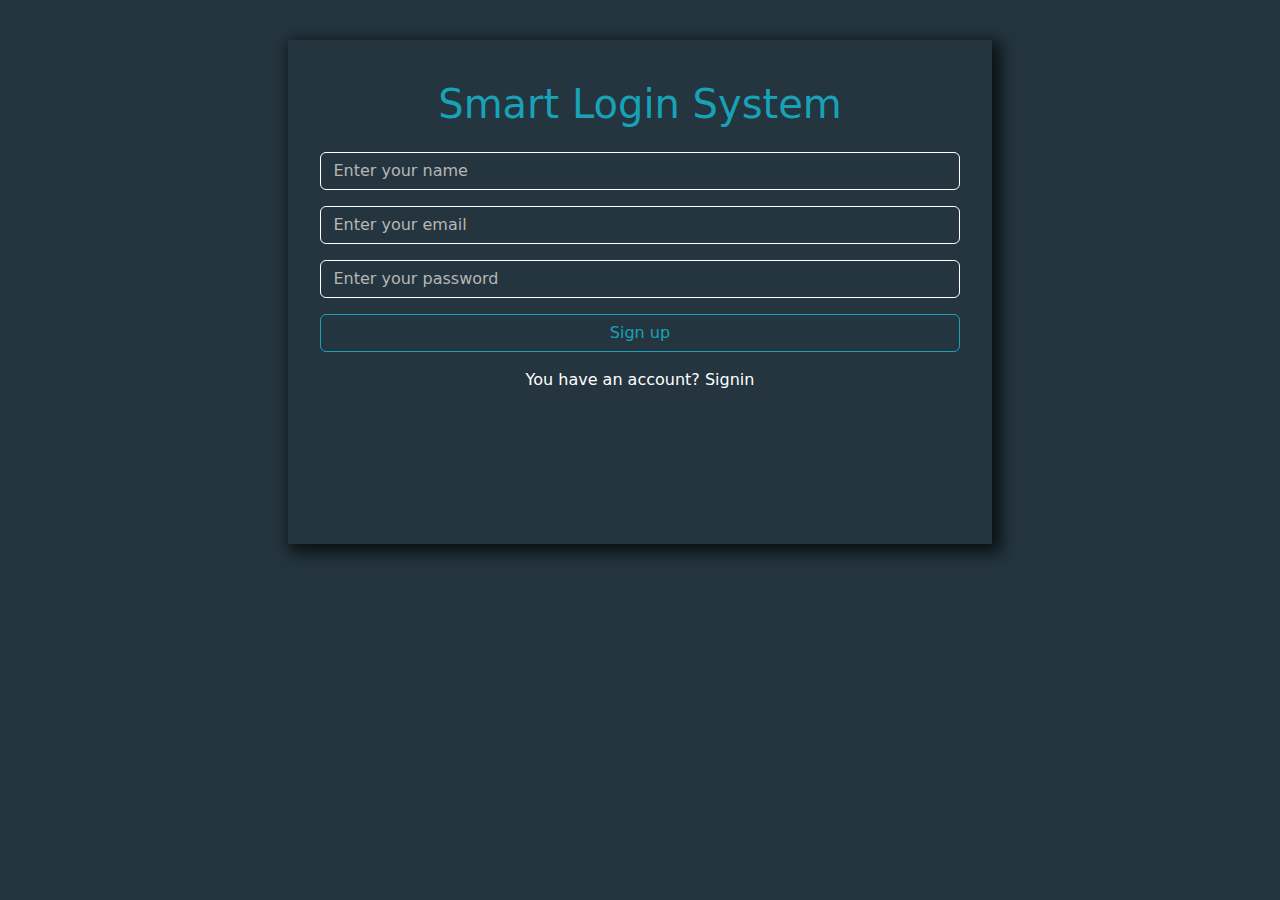
<file: index.html>
<!DOCTYPE html>
<html lang="en">
  <head>
    <meta charset="UTF-8" />
    <meta name="viewport" content="width=device-width, initial-scale=1.0" />
    <link rel="stylesheet" href="style/style.css" />
    <link rel="stylesheet" href="style/bootstrap.min.css" />
    <link rel="stylesheet" href="style/all.min.css" />
    <title>Document</title>
  </head>
  <body>
    <div class="signup">
      <div class="container">
        <div class="signup-form">
          <h1>Smart Login System</h1>
          <!-- <form> -->
          <div class="mb-3">
            <input
              type="text"
              class="form-control my-3"
              id="newusername"
              onclick="signUpValidation(this)"
              aria-describedby="emailHelp"
              placeholder="Enter your name "
            />
          </div>
          <div class="mb-3">
            <input
              type="email"
              class="form-control"
              id="newuseremail"
              onclick="signUpValidation(this)"
              placeholder="Enter your email "
            />
          </div>
          <div class="mb-3">
            <input
              type="password"
              class="form-control"
              id="newuserpassword"
              onclick="signUpValidation(this)"
              placeholder="Enter your password "
            />
          </div>
          <div class="msg"><span class="d-none" id="signupmsg"></span></div>
          <!-- <div class="falsemsg">    <span id="falsesignupmsg">Success</span></div> -->
          <button type="submit" class="w-100" id="signupbtn">Sign up</button>
          <!-- </form> -->
          <div class="sign-in">
            <span>You have an account? <a href="signin.html">Signin</a></span>
          </div>
        </div>
      </div>
    </div>
    <script src="index.js"></script>
  </body>
</html>
</file>
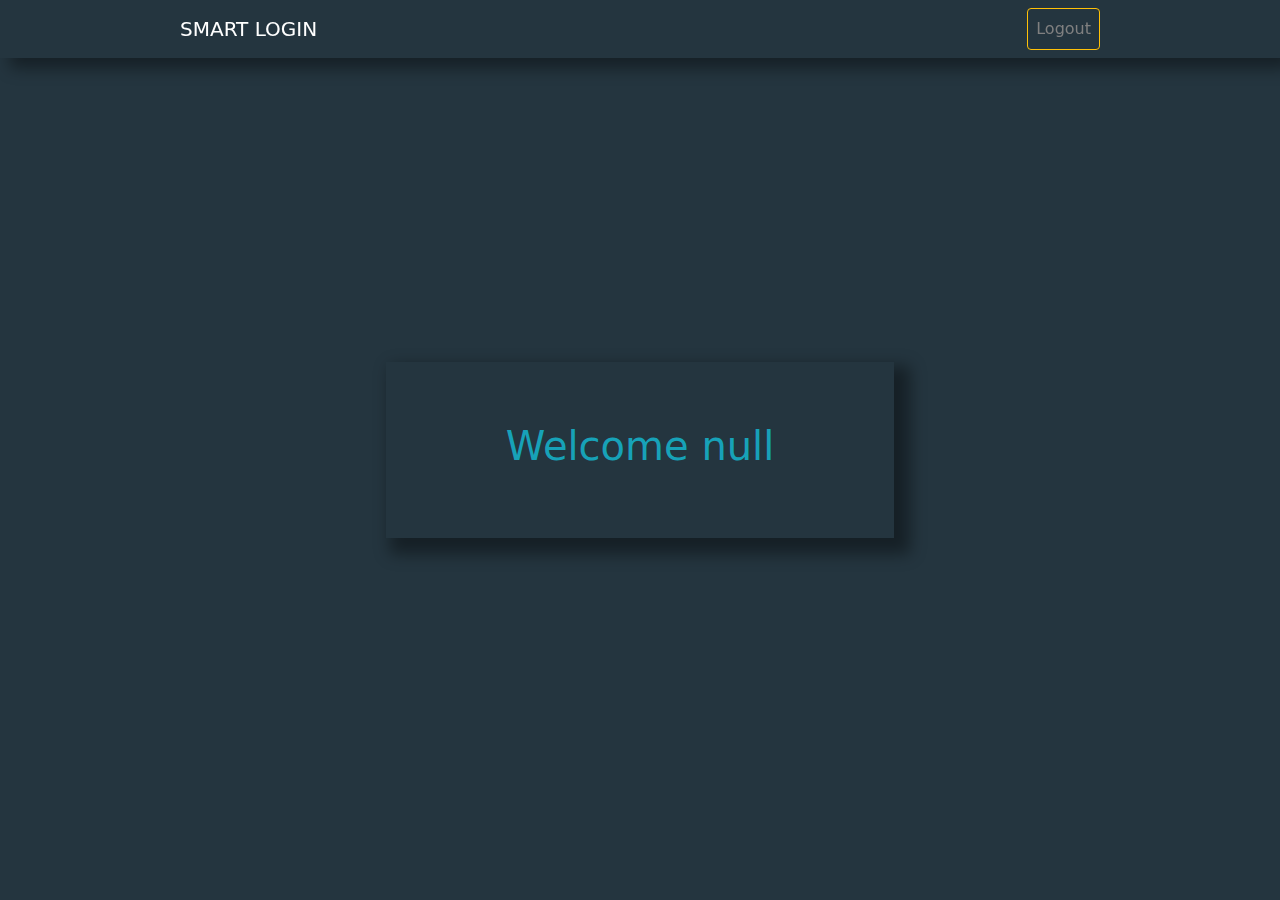
<file: home.html>
<!DOCTYPE html>
<html lang="en">
  <head>
    <meta charset="UTF-8" />
    <meta name="viewport" content="width=device-width, initial-scale=1.0" />
    <link rel="stylesheet" href="style/style.css" />
    <link rel="stylesheet" href="style/bootstrap.min.css" />
    <link rel="stylesheet" href="style/all.min.css" />
    <title>Document</title>
  </head>
  <body>
    <div class="home">
      <div class="navbar">
        <a id="title" href="#">SMART LOGIN </a>
        <a id="Logout" href="signin.html">Logout</a>
      </div>

      <div class="user-text">
        <h1>Welcome <span id="welcomemsg"></span></h1>
      </div>
    </div>

    <script src="index.js"></script>
  </body>
</html>
</file>
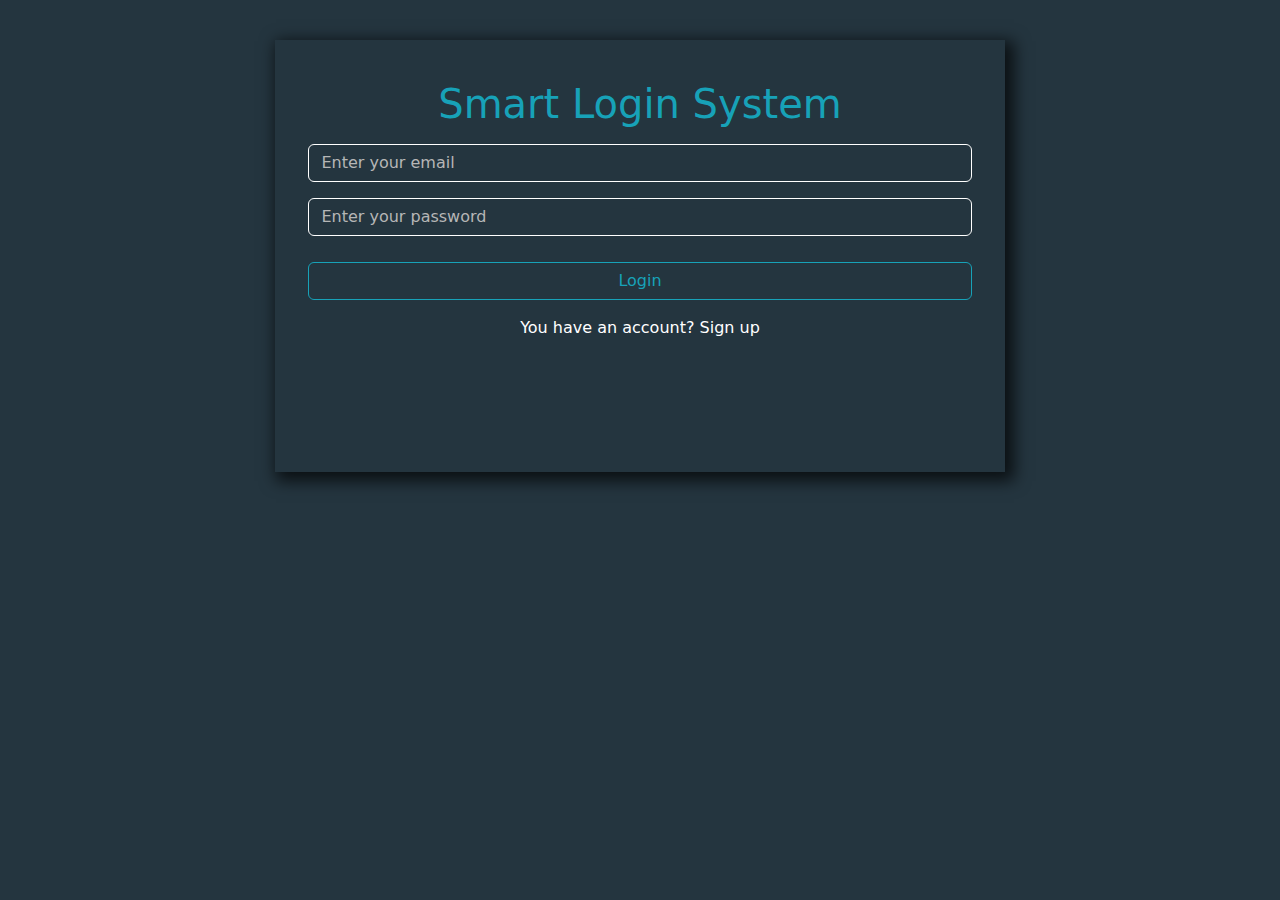
<file: signin.html>
<!DOCTYPE html>
<html lang="en">
  <head>
    <meta charset="UTF-8" />
    <meta name="viewport" content="width=device-width, initial-scale=1.0" />
    <link rel="stylesheet" href="style/style.css" />
    <link rel="stylesheet" href="style/bootstrap.min.css" />
    <link rel="stylesheet" href="style/all.min.css" />
    <title>Document</title>
  </head>
  <body>
    <div class="signin">
      <div class="container">
        <div class="signin-form">
          <h1>Smart Login System</h1>
          <!-- <form> -->
          <div class="mb-3">
            <input
              type="email"
              class="form-control"
              id="signinuseremail"
              placeholder="Enter your email "
            />
          </div>
          <div class="mb-3">
            <input
              type="password"
              class="form-control"
              id="signinuserpassword"
              placeholder="Enter your password "
            />
          </div>
          <div id="loginmsg">
            <span class="d-none" id="loginmsgtext">s</span>
          </div>
          <button
            type="submit"
            class="w-100"
           
            id="loginbtn"
          >
            Login
          </button>
          <!-- </form> -->
          <div class="sign-up">
            <span>You have an account? <a href="index.html">Sign up</a></span>
          </div>
        </div>
      </div>
    </div>
    <script src="index.js"></script>
  </body>
</html>
</file>
<file: style/style.css>
body {
  margin: 0;
  padding: 0;
  box-sizing: border-box;
}

.signup {
  width: 100%;
  height: 100vh;
  background-color: #24353f;
  padding-top: 40px;
}

.signup .container {
  /* background-color: #17a2b8; */
  width: 55%;
  height: 56vh;
  padding-block: 40px;
  margin: auto;
  box-shadow: 5px 5px 15px 4px rgba(0, 0, 0, 0.7);
}

.signup .signup-form {
  /* background-color: antiquewhite; */
  width: 94%;
  margin: auto;
}

.signup .signup-form h1 {
  text-align: center;
  padding-bottom: 8px;
  color: #17a2b8;
  font-size: 40px;
  font-weight: 500;
}

.signup .signup-form .mb-3 input {
  color: white;
  padding-block: 6px;
  margin-block: 6px;
  background-color: transparent;
  border: 1px solid white;
}

.signup .signup-form .mb-3 input::placeholder {
  color: #b6b6b6;
}

#signupbtn {
  border: 1px solid #17a2b8;
  border-radius: 6px;
  padding: 6px;
  color: #17a2b8;
  background-color: transparent;
  transition: background-color 0.7s;
}

#signupbtn:hover {
  background-color: #17a2b8;
  color: white;
}

.signup .signup-form .sign-in {
  padding-top: 16px;
  text-align: center;
}
.signup .signup-form .sign-in span {
  font-size: 16px;
  font-weight: 400;
  color: white;
}

.signup .signup-form .sign-in span a {
  text-decoration: none;
  color: white;
}

.signup .signup-form .sign-in span a:hover {
  text-decoration: underline;
}

.msg{
  display: flex;
  justify-content: center;
  align-items: center;
}

#signupmsg{
padding-bottom: 10px;

}

/* .falsemsg{
 display: flex;
  justify-content: center;
  align-items: center;
}

#falsesignupmsg{
padding-bottom: 10px;
color: red;
} */

/*  sign in page      */

body {
  margin: 0;
  padding: 0;
  box-sizing: border-box;
}

.signin {
  width: 100%;
  height: 100vh;
  background-color: #24353f;
  padding-top: 40px;
}

.signin .container {
  /* background-color: #17a2b8; */
  width: 57%;
  height: 48vh;
  padding-block: 40px;
  margin: auto;
  box-shadow: 5px 5px 15px 4px rgba(0, 0, 0, 0.7);
}

.signin .signin-form {
  /* background-color: antiquewhite; */
  width: 94%;
  margin: auto;
}

.signin .signin-form h1 {
  text-align: center;
  padding-bottom: 8px;
  color: #17a2b8;
  font-size: 40px;
  font-weight: 500;
}

.signin .signin-form .mb-3 input {
  color: white;
  padding-block: 6px;
  margin-block: 6px;
  background-color: transparent;
  border: 1px solid white;
}

.signin .signin-form .mb-3 input::placeholder {
  color: #b6b6b6;
}

/*  btn*/
#loginbtn {
  border: 1px solid #17a2b8;
  border-radius: 6px;
  padding: 6px;
  color: #17a2b8;
  background-color: transparent;
  transition: background-color 0.7s;
}

#loginbtn:hover {
  background-color: #17a2b8;
  color: white;
}

.signin .signin-form .sign-up {
  padding-top: 16px;
  text-align: center;
}
.signin .signin-form .sign-up span {
  font-size: 16px;
  font-weight: 400;
  color: white;
}

.signin .signin-form .sign-up span a {
  text-decoration: none;
  color: white;
}

.signin .signin-form .sign-up span a:hover {
  text-decoration: underline;
}


#loginmsg{
  display: flex;
  align-items: center;
  justify-content: center;
  margin-bottom: 10px;
}

/*   home style */


.home{
  background-color: #24353F;
  width: 100%;
  height: 100vh;
display: flex;
justify-content: center;
align-items: center;
}

.home .navbar{
  display: flex;
  justify-content: space-between;
  box-shadow:10px 10px 15px 0px rgba(0, 0, 0, 0.4);
  width: 100%;

  position: fixed;
  top: 0px;
  z-index: 99999;
} 

.home .navbar #title{
text-decoration: none;
color: white;
font-size:20px;
font-weight:400;
margin-left: 180px;
}

.home .navbar #Logout{
  text-decoration: none;
background-color: #24353F;
border: 1px solid #FFC107;
border-radius: 4px;
transition: background-color 0.7s;
color: gray;
padding: 8px;
margin-right: 180px;
}

.home .navbar #Logout:hover{
  background-color: #FFC107;
}

.home .user-text{
color: #17A2B8;
padding-block: 60px;
padding-inline: 120px;
box-shadow:10px 10px 15px 6px rgba(0, 0, 0, 0.4);
} 

.home .user-text h1{




  
}
</file>
